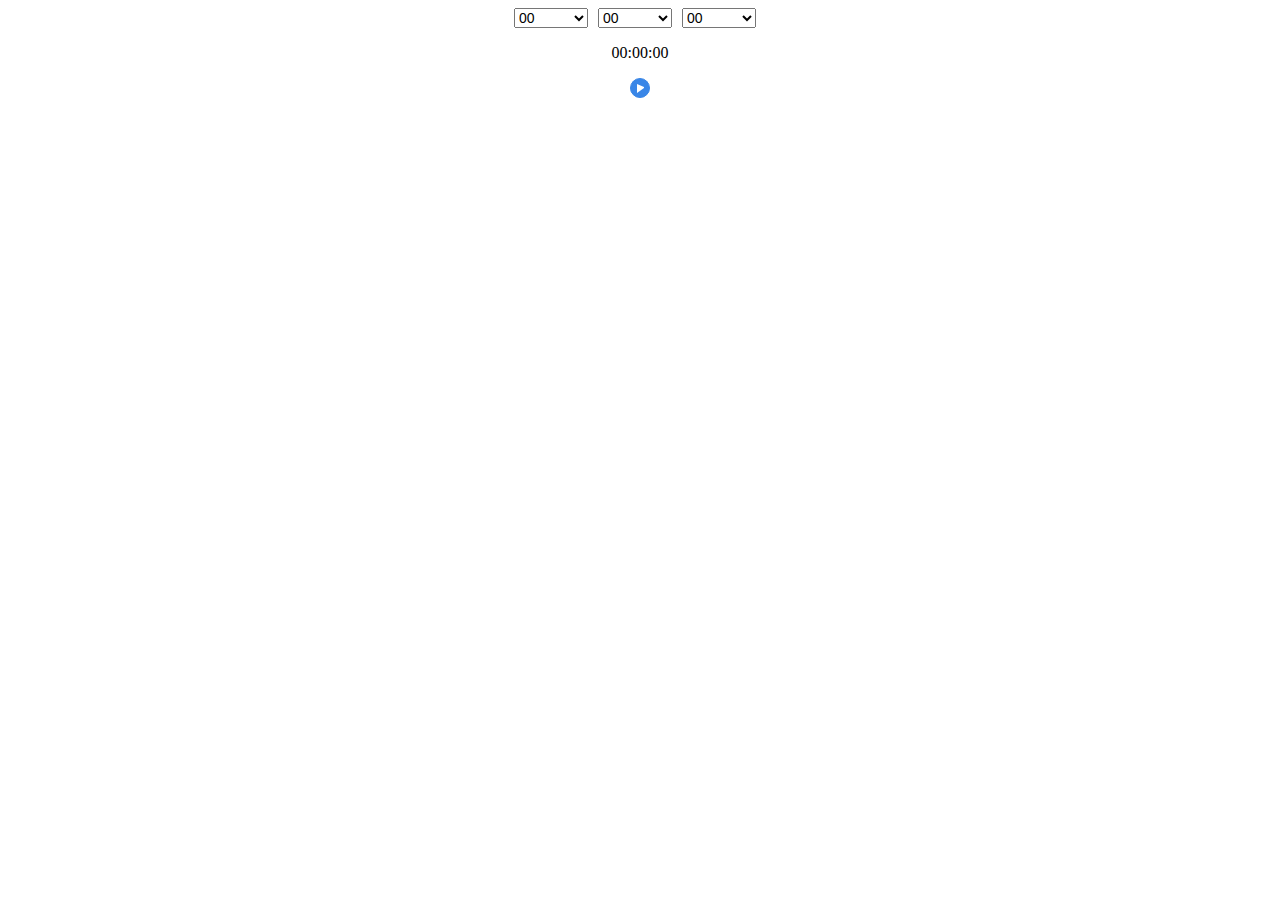
<file: src/index.html>
<!DOCTYPE html>
<html lang="en">
  <head>
    <meta charset="utf-8" />
    <meta name="viewport" content="width=device-width, initial-scale=1" />
    <title>Timer</title>

    <link
      href="https://cdn.jsdelivr.net/npm/bootstrap@5.3.0-alpha1/dist/css/bootstrap.min.css"
      rel="stylesheet"
      integrity="sha384-GLhlTQ8iRABdZLl6O3oVMWSktQOp6b7In1Zl3/Jr59b6EGGoI1aFkw7cmDA6j6gD"
      crossorigin="anonymous"
    />
    <script
      src="https://cdn.jsdelivr.net/npm/bootstrap@5.3.0-alpha1/dist/js/bootstrap.bundle.min.js"
      integrity="sha384-w76AqPfDkMBDXo30jS1Sgez6pr3x5MlQ1ZAGC+nuZB+EYdgRZgiwxhTBTkF7CXvN"
      crossorigin="anonymous"
    ></script>
    <script src="https://ajax.googleapis.com/ajax/libs/jquery/3.6.1/jquery.min.js"></script>
    <link href="index.css" rel="stylesheet" />
  </head>
  <body>
    <div class="dropdown-wrapper">
      <select
        class="form-select custom-select"
        aria-label="Default select example"
        id="hour_select_id"
      ></select>
      <select
        class="form-select custom-select"
        aria-label="Default select example"
        id="min_select_id"
      ></select>
      <select
        class="form-select custom-select"
        aria-label="Default select example"
        id="sec_select_id"
      ></select>
    </div>

    <div class="countdown-timer">
      <p class="time">
        <span class="hours"></span>:<span class="minutes"></span>:<span
          class="seconds"
        ></span>
      </p>
      <button class="button" id="action-btn">
        <div class="action play"></div>
      </button>
    </div>
    <script src="index.js"></script>
  </body>
</html>
</file>
<file: src/index.css>
button#action-btn {
  background-color: #3986e7;
  border: 1px solid #3986e7;
  outline: none;
  border-radius: 50%;
  width: 20px;
  height: 20px;
  display: flex;
  align-items: center;
  justify-content: center;
  padding: 0;
  margin: 10px auto;
}
.play,
.pause {
  border: 0;
  background: transparent;
  box-sizing: border-box;
  width: 0;
  border-color: transparent transparent transparent #fff;
  transition: 100ms all ease;
  cursor: pointer;
}
.play {
  border-style: solid;
  height: 9px;
  border-width: 3px 0 5px 7px;
}
.pause {
  border-style: double;
  border-width: 0px 0 0px 8px;
  height: 8px;
}
.time {
  text-align: center;
}
.custom-select {
  width: 74px;
  font-size: 14px;
}
.dropdown-wrapper {
  display: flex;
  align-items: center;
  justify-content: center;
}
.dropdown-wrapper > select {
  margin-right: 10px;
}
</file>
